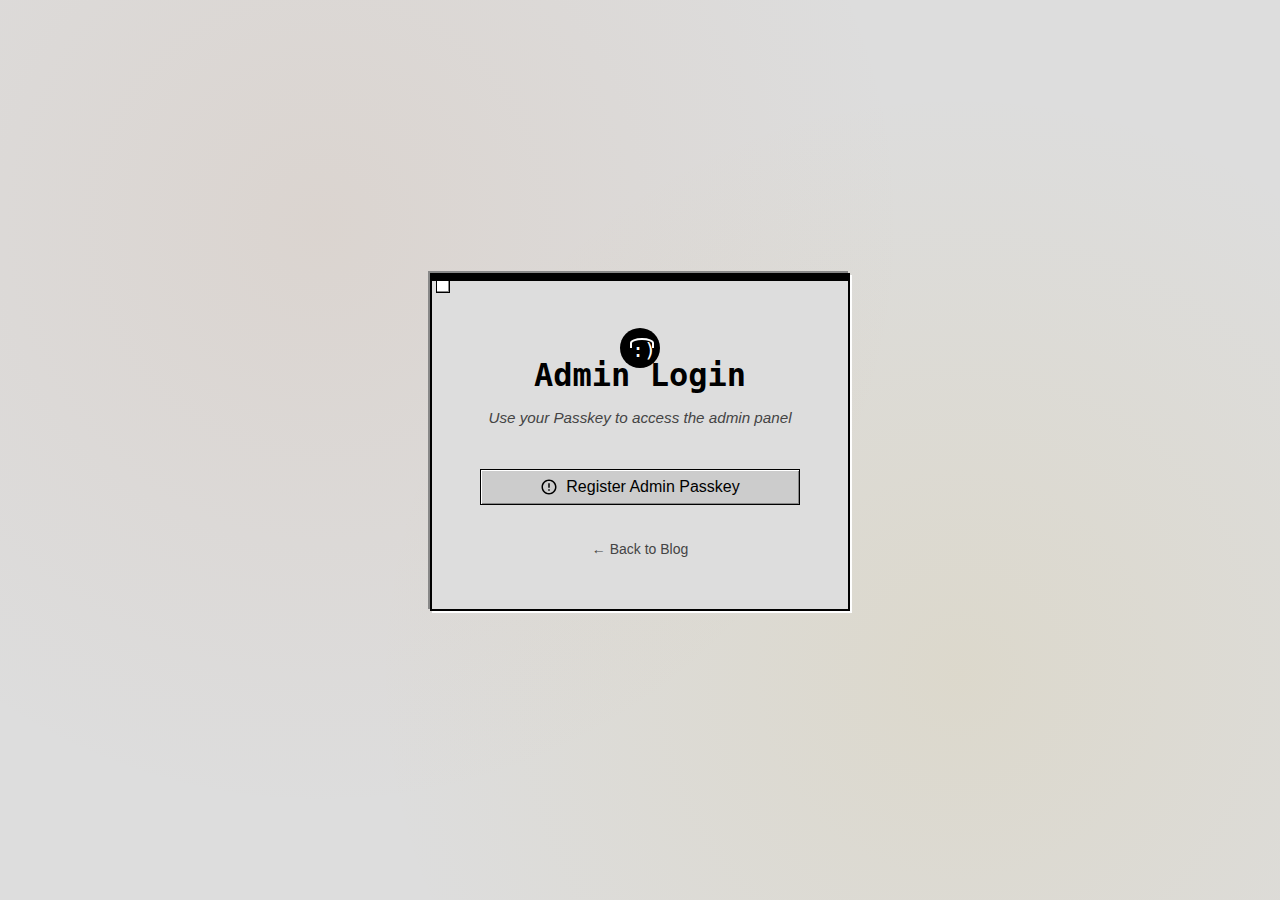
<file: login.html>
<!DOCTYPE html>
<html lang="en">
<head>
    <meta charset="UTF-8">
    <meta name="viewport" content="width=device-width, initial-scale=1.0">
    <title>Admin Login - Hack Stories</title>
    <link rel="stylesheet" href="styles.css">
    <link rel="stylesheet" href="admin-styles.css">
    <link rel="stylesheet" href="classic-mac-styles.css">
    <link rel="stylesheet" href="classic-mac-extras.css">
    <!-- Override Google fonts with system fonts similar to classic Mac OS -->
    <style>
        @font-face {
            font-family: 'Chicago';
            src: local('Chicago'), local('Charcoal'), local('Monaco');
            font-weight: normal;
            font-style: normal;
        }
    </style>
    <style>
        .login-container {
            min-height: 100vh;
            display: flex;
            align-items: center;
            justify-content: center;
            background: linear-gradient(135deg, var(--bg-secondary) 0%, var(--bg-tertiary) 100%);
            background-image: 
                radial-gradient(circle at 25% 25%, rgba(200, 136, 91, 0.1) 0%, transparent 50%),
                radial-gradient(circle at 75% 75%, rgba(212, 175, 55, 0.1) 0%, transparent 50%);
        }
        
        .login-card {
            background: var(--bg-primary);
            border-radius: var(--radius);
            box-shadow: var(--shadow-lg);
            padding: 3rem;
            width: 100%;
            max-width: 420px;
            border: 2px solid var(--border-color);
            position: relative;
        }
        
        .login-card::before {
            content: '';
            position: absolute;
            top: 0;
            left: 0;
            right: 0;
            height: 5px;
            background: linear-gradient(90deg, var(--primary-color) 0%, var(--accent-color) 100%);
            border-radius: var(--radius) var(--radius) 0 0;
        }
        
        .login-header {
            text-align: center;
            margin-bottom: 2.5rem;
        }
        
        .login-title {
            font-family: var(--font-serif);
            font-size: 2rem;
            font-weight: 600;
            color: var(--text-primary);
            margin-bottom: 0.5rem;
        }
        
        .login-subtitle {
            color: var(--text-secondary);
            font-size: 0.95rem;
            font-style: italic;
        }
        
        /* Remove .login-form gap if only one button remains, or adjust as needed */
        .login-form {
            display: flex;
            flex-direction: column;
            gap: 1.5rem; /* This might be adjusted or removed if only one button */
        }
        
        .error-message {
            background: #fef2f2;
            color: #dc2626;
            padding: 0.75rem;
            border-radius: var(--radius);
            border: 1px solid #fecaca;
            font-size: 0.875rem;
            display: none;
        }
        
        .home-link {
            text-align: center;
            margin-top: 2rem;
        }
        
        .home-link a {
            color: var(--text-secondary);
            text-decoration: none;
            font-size: 0.875rem;
        }
        
        .home-link a:hover {
            color: var(--primary-color);
        }
        
        .passkey-btn {
            width: 100%; /* Make passkey button full width */
            padding: 0.5rem; /* Classic Mac had smaller padding */
            font-size: 1rem;
            /* Classic Mac styling will be applied from classic-mac-styles.css */
        }
        
        /* We don't need the hover styles since they're in classic-mac-styles.css */
        
        .btn {
            display: flex;
            align-items: center;
            justify-content: center;
            gap: 0.5rem;
            font-weight: 500;
            transition: all 0.2s ease;
        }
        
        .loading {
            opacity: 0.7;
            pointer-events: none;
        }
    </style>
</head>
<body>
    <div class="login-container">
        <div class="login-card">
            <div class="login-header">
                <div class="classic-mac-face"></div>
                <h1 class="login-title">Admin Login</h1>
                <p class="login-subtitle">Use your Passkey to access the admin panel</p>
            </div>
            
            <form class="login-form" id="login-form">
                <div class="error-message" id="error-message">
                    <!-- Error messages will appear here -->
                </div>
                
                <button type="button" class="btn btn-outline passkey-btn" id="passkey-btn">
                    <!-- Text will be set by JavaScript -->
                </button>
            </form>
            
            <div class="home-link">
                <a href="index.html">← Back to Blog</a>
            </div>
        </div>
    </div>

    <script>
        // IMPORTANT: Set to false after initial admin passkey registration!
        const SETUP_MODE = true; // Temporarily set to true to enable passkey registration

        // NEW: Define the specific localStorage key for the admin passkey
        const ADMIN_PASSKEY_ID_KEY = 'definedAdminPasskeyCredentialId';
        const OLD_ADMIN_PASSKEY_ID_KEY = 'adminPasskeyCredentialId'; // Old key for cleanup

        // Helper function to convert ArrayBuffer to Base64URL string
        function arrayBufferToBase64Url(buffer) {
            return btoa(String.fromCharCode.apply(null, new Uint8Array(buffer)))
                .replace(/\\+/g, '-')
                .replace(/\\//g, '_')
                .replace(/=+$/, '');
        }

        // Helper function to convert Base64URL string to ArrayBuffer
        function base64UrlToArrayBuffer(base64Url) {
            const base64 = base64Url.replace(/-/g, '+').replace(/_/g, '/');
            const binaryString = atob(base64);
            const len = binaryString.length;
            const bytes = new Uint8Array(len);
            for (let i = 0; i < len; i++) {
                bytes[i] = binaryString.charCodeAt(i);
            }
            return bytes.buffer;
        }

        // Check if already logged in
        if (localStorage.getItem('adminAuthenticated') === 'true') {
            // Verify if the login was with the current admin passkey system
            // This is a soft check; a more robust check would involve re-auth or session tokens
            if (!localStorage.getItem(ADMIN_PASSKEY_ID_KEY)) {
                // If the new key isn't set, but they are 'authenticated', it's an old session. Log them out.
                localStorage.removeItem('adminAuthenticated');
                localStorage.removeItem('adminLoginTime');
                localStorage.removeItem('adminAuthMethod');
                localStorage.removeItem('adminUserData');
                // Also remove the old passkey ID if present
                localStorage.removeItem(OLD_ADMIN_PASSKEY_ID_KEY);
            } else {
                window.location.href = 'admin.html';
            }
        }

        // Initialize Passkey when page loads
        window.addEventListener('load', function() {
            clearPotentiallyOldAuthData(); // Clear old session/auth data first
            initializePasskey();
        });

        // NEW: Function to clear old or potentially compromised localStorage items
        function clearPotentiallyOldAuthData() {
            // These are general session items that should be cleared if the auth method/key changes
            localStorage.removeItem('adminAuthenticated');
            localStorage.removeItem('adminLoginTime');
            localStorage.removeItem('adminAuthMethod');
            localStorage.removeItem('adminUserData');
            
            // Specifically remove the OLD passkey credential ID if it exists
            localStorage.removeItem(OLD_ADMIN_PASSKEY_ID_KEY);
            
            // If SETUP_MODE is true, it implies we might be re-registering,
            // so clear the current defined admin passkey ID to allow a new one to be set.
            // This ensures that if an admin wants to re-register, they can.
            if (SETUP_MODE) {
                localStorage.removeItem(ADMIN_PASSKEY_ID_KEY);
                console.log('SETUP_MODE is true: Cleared existing admin passkey ID to allow re-registration.');
            }
        }

        // Initialize Passkey Authentication
        function initializePasskey() {
            const passkeyBtn = document.getElementById('passkey-btn');
            
            if (!window.PublicKeyCredential) {
                passkeyBtn.innerHTML = '<span>Passkeys Not Supported</span>';
                passkeyBtn.title = 'Your browser does not support passkeys';
                passkeyBtn.disabled = true;
                return;
            }

            const adminCredentialId = localStorage.getItem(ADMIN_PASSKEY_ID_KEY); // Use new key

            if (adminCredentialId) {
                passkeyBtn.innerHTML = `
                    <svg width="18" height="18" viewBox="0 0 24 24" fill="currentColor">
                        <path d="M6 10V8C6 5.79 7.79 4 10 4H14C16.21 4 18 5.79 18 8V10H19C20.1 10 21 10.9 21 12V20C21 21.1 20.1 22 19 22H5C3.9 22 3 21.1 3 20V12C3 10.9 3.9 10 5 10H6ZM8 8V10H16V8C16 6.9 15.1 6 14 6H10C8.9 6 8 6.9 8 8Z"/>
                    </svg>
                    Sign in with Admin Passkey
                `;
                passkeyBtn.addEventListener('click', () => handlePasskeyAuth(false));
            } else {
                if (SETUP_MODE) {
                    passkeyBtn.innerHTML = `
                        <svg width="18" height="18" viewBox="0 0 24 24" fill="currentColor">
                            <path d="M12 2C6.48 2 2 6.48 2 12s4.48 10 10 10 10-4.48 10-10S17.52 2 12 2zm0 18c-4.41 0-8-3.59-8-8s3.59-8 8-8 8 3.59 8 8-3.59 8-8 8zm-1-13h2v6h-2zm0 8h2v2h-2z"/>
                        </svg>
                        Register Admin Passkey
                    `;
                    passkeyBtn.addEventListener('click', () => handlePasskeyAuth(true));
                } else {
                    passkeyBtn.innerHTML = '<span>Admin Setup Required</span>';
                    passkeyBtn.disabled = true;
                    showError(`Admin Passkey not configured. Enable SETUP_MODE in login.html to register your unique admin passkey.`);
                }
            }
        }

        // Handle Passkey Authentication or Registration
        async function handlePasskeyAuth(isRegistering) {
            const passkeyBtn = document.getElementById('passkey-btn');
            passkeyBtn.disabled = true;
            passkeyBtn.innerHTML = '<span>Processing...</span>';

            try {
                if (isRegistering) {
                    await registerAdminPasskey();
                } else {
                    await authenticateAdminWithPasskey();
                }
            } catch (error) {
                console.error('Passkey error:', error);
                showError(`Passkey operation failed: ${error.message || error}. Please try again.`);
                resetPasskeyButton(); // This will re-initialize the button state
            }
        }

        // Register new admin passkey
        async function registerAdminPasskey() {
            const publicKeyCredentialCreationOptions = {
                challenge: crypto.getRandomValues(new Uint8Array(32)),
                rp: {
                    name: "Hack Stories Admin (Unique Setup)", // Make RP name distinct for this setup
                    id: window.location.hostname,
                },
                user: {
                    id: new TextEncoder().encode("hack-stories-DEFINED-admin-user-v2"), // More specific user ID
                    name: "defined_admin@hackstories",
                    displayName: "Hack Stories (Primary Administrator)",
                },
                pubKeyCredParams: [{alg: -7, type: "public-key"}, {alg: -257, type: "public-key"}], // ES256 and RS256
                authenticatorSelection: {
                    authenticatorAttachment: "platform", // or "cross-platform"
                    userVerification: "required",
                    residentKey: "required" // Discoverable credential
                },
                timeout: 60000,
                attestation: "none" // "direct" or "indirect" might be used for more advanced scenarios
            };

            const credential = await navigator.credentials.create({
                publicKey: publicKeyCredentialCreationOptions
            });

            // Store using the NEW key
            localStorage.setItem(ADMIN_PASSKEY_ID_KEY, arrayBufferToBase64Url(credential.id));
            // Explicitly remove the OLD key if it exists, to prevent any conflicts or old data usage
            localStorage.removeItem(OLD_ADMIN_PASSKEY_ID_KEY);
            
            showError(''); // Clear any previous errors
            alert('Admin Passkey registered successfully! IMPORTANT: Now set SETUP_MODE to false in login.html to secure the admin panel.');
            authenticateUser('passkey', { credentialId: credential.id, isAdminSetup: true });
        }

        // Authenticate with existing admin passkey
        async function authenticateAdminWithPasskey() {
            const adminCredentialIdString = localStorage.getItem(ADMIN_PASSKEY_ID_KEY); // Use new key
            if (!adminCredentialIdString) {
                showError('Admin Passkey not registered. Please enable SETUP_MODE to register.');
                resetPasskeyButton();
                return;
            }

            const publicKeyCredentialRequestOptions = {
                challenge: crypto.getRandomValues(new Uint8Array(32)),
                allowCredentials: [{
                    id: base64UrlToArrayBuffer(adminCredentialIdString),
                    type: 'public-key',
                    // transports: ['internal'], // Optional: specify transports
                }],
                timeout: 60000,
                userVerification: "required"
            };

            const credential = await navigator.credentials.get({
                publicKey: publicKeyCredentialRequestOptions
            });

            authenticateUser('passkey', { credentialId: credential.id });
        }

        // Common authentication handler
        function authenticateUser(method, userData) {
            localStorage.setItem('adminAuthenticated', 'true');
            localStorage.setItem('adminLoginTime', Date.now().toString());
            localStorage.setItem('adminAuthMethod', 'passkey'); // Method is always passkey now
            // No longer storing generic 'adminUserData', specific passkey ID is the key
            // localStorage.removeItem('adminUserData'); // Ensure old data is gone

            // Generate a secret access token (valid only for this session)
            const secretAccessToken = Array.from(crypto.getRandomValues(new Uint8Array(16)))
                .map(b => b.toString(16).padStart(2, '0')).join('');
            localStorage.setItem('adminSecretToken', secretAccessToken);

            // Redirect to the hard-to-guess admin page with the token
            window.location.href = `a91b72d3-management-console.html?token=${secretAccessToken}`;
        }

        function resetPasskeyButton() {
            const passkeyBtn = document.getElementById('passkey-btn');
            passkeyBtn.disabled = false;
            // Re-initialize to reflect current state (registered or needs registration)
            initializePasskey(); 
        }

        // Show error message
        function showError(message) {
            const errorMessage = document.getElementById('error-message');
            errorMessage.textContent = message;
            errorMessage.style.display = 'block';
        }

        // Clear any existing sessions on page load
        function clearOldSessions() {
            const loginTime = localStorage.getItem('adminLoginTime');
            if (loginTime) {
                const hoursSinceLogin = (Date.now() - parseInt(loginTime)) / (1000 * 60 * 60);
                if (hoursSinceLogin > 24) {
                    localStorage.removeItem('adminAuthenticated');
                    localStorage.removeItem('adminLoginTime');
                    localStorage.removeItem('adminAuthMethod');
                    localStorage.removeItem('adminUserData');
                }
            }
        }
    </script>
</body>
</html>
</file>
<file: admin-styles.css>
/* Admin-specific styles */
.admin-main {
    padding: 2rem 0;
    min-height: calc(100vh - 4rem);
}

.admin-section {
    margin-bottom: 3rem;
}

/* Posts List */
.posts-list {
    display: grid;
    gap: 1rem;
}

.admin-post-card {
    background: var(--bg-primary);
    border: 1px solid var(--border-color);
    border-radius: var(--radius);
    padding: 1.5rem;
    display: flex;
    justify-content: space-between;
    align-items: flex-start;
    gap: 1rem;
}

.admin-post-info h3 {
    margin: 0 0 0.5rem 0;
    color: var(--text-primary);
}

.admin-post-meta {
    display: flex;
    gap: 1rem;
    font-size: 0.875rem;
    color: var(--text-light);
    margin-bottom: 0.5rem;
}

.admin-post-tags {
    display: flex;
    gap: 0.5rem;
    flex-wrap: wrap;
}

.admin-post-actions {
    display: flex;
    gap: 0.5rem;
    flex-shrink: 0;
}

/* Form Styles */
.post-form {
    max-width: 800px;
}

.form-group {
    margin-bottom: 1.5rem;
}

.form-row {
    display: grid;
    grid-template-columns: 1fr 1fr;
    gap: 1rem;
}

.form-group label {
    display: block;
    margin-bottom: 0.5rem;
    font-weight: 500;
    color: var(--text-primary);
}

.form-group input,
.form-group textarea {
    width: 100%;
    padding: 0.75rem;
    border: 1px solid var(--border-color);
    border-radius: var(--radius);
    font-family: var(--font-sans);
    font-size: 1rem;
    background: var(--bg-primary);
    color: var(--text-primary);
    transition: border-color 0.2s;
}

.form-group input:focus,
.form-group textarea:focus {
    outline: none;
    border-color: var(--primary-color);
    box-shadow: 0 0 0 3px rgba(37, 99, 235, 0.1);
}

/* Editor Container */
.editor-container {
    border: 1px solid var(--border-color);
    border-radius: var(--radius);
    overflow: hidden;
}

.editor-toolbar {
    background: var(--bg-tertiary);
    border-bottom: 1px solid var(--border-color);
    padding: 0.5rem;
    display: flex;
    gap: 0.5rem;
}

.toolbar-btn {
    background: var(--bg-primary);
    border: 1px solid var(--border-color);
    border-radius: 4px;
    padding: 0.5rem 0.75rem;
    cursor: pointer;
    font-size: 0.875rem;
    font-weight: 500;
    color: var(--text-secondary);
    transition: all 0.2s;
}

.toolbar-btn:hover {
    background: var(--bg-secondary);
    color: var(--text-primary);
}

.toolbar-btn.active {
    background: var(--primary-color);
    color: white;
    border-color: var(--primary-color);
}

.editor-container textarea {
    border: none;
    border-radius: 0;
    resize: vertical;
    font-family: var(--font-mono);
    font-size: 0.875rem;
    line-height: 1.6;
}

.editor-container textarea:focus {
    box-shadow: none;
}

/* Buttons */
.btn {
    padding: 0.75rem 1.5rem;
    border: none;
    border-radius: var(--radius);
    font-weight: 500;
    cursor: pointer;
    text-decoration: none;
    display: inline-flex;
    align-items: center;
    gap: 0.5rem;
    transition: all 0.2s;
    font-size: 0.875rem;
}

.btn-primary {
    background: var(--primary-color);
    color: white;
}

.btn-primary:hover {
    background: var(--primary-dark);
}

.btn-secondary {
    background: var(--bg-tertiary);
    color: var(--text-secondary);
    border: 1px solid var(--border-color);
}

.btn-secondary:hover {
    background: var(--bg-secondary);
    color: var(--text-primary);
}

.btn-outline {
    background: transparent;
    color: var(--primary-color);
    border: 1px solid var(--primary-color);
}

.btn-outline:hover {
    background: var(--primary-color);
    color: white;
}

.btn-danger {
    background: #dc2626;
    color: white;
}

.btn-danger:hover {
    background: #b91c1c;
}

.btn-small {
    padding: 0.5rem 1rem;
    font-size: 0.75rem;
}

/* Form Actions */
.form-actions {
    display: flex;
    gap: 1rem;
    justify-content: flex-start;
    margin-top: 2rem;
    padding-top: 2rem;
    border-top: 1px solid var(--border-color);
}

/* Preview Styles */
.preview-header {
    display: flex;
    justify-content: space-between;
    align-items: center;
    margin-bottom: 2rem;
}

.preview-container {
    border: 1px solid var(--border-color);
    border-radius: var(--radius);
    padding: 2rem;
    background: var(--bg-primary);
}

/* Modal */
.modal {
    position: fixed;
    top: 0;
    left: 0;
    width: 100%;
    height: 100%;
    background: rgba(0, 0, 0, 0.5);
    display: flex;
    align-items: center;
    justify-content: center;
    z-index: 1000;
}

.modal-content {
    background: var(--bg-primary);
    border-radius: var(--radius);
    padding: 2rem;
    max-width: 400px;
    width: 90%;
    box-shadow: var(--shadow-lg);
}

.modal-content h3 {
    margin: 0 0 1rem 0;
    color: var(--text-primary);
}

.modal-content p {
    margin: 0 0 2rem 0;
    color: var(--text-secondary);
}

.modal-actions {
    display: flex;
    gap: 1rem;
    justify-content: flex-end;
}

/* Success/Error Messages */
.message {
    padding: 1rem;
    border-radius: var(--radius);
    margin-bottom: 1rem;
    font-weight: 500;
}

.message.success {
    background: #dcfce7;
    color: #166534;
    border: 1px solid #bbf7d0;
}

.message.error {
    background: #fef2f2;
    color: #dc2626;
    border: 1px solid #fecaca;
}

/* Navigation Active States */
.nav-link[href="#posts"].active {
    color: var(--primary-color);
}

.nav-link[href="#new"].active {
    color: var(--primary-color);
}

/* Responsive Design */
@media (max-width: 768px) {
    .form-row {
        grid-template-columns: 1fr;
    }
    
    .admin-post-card {
        flex-direction: column;
        align-items: stretch;
    }
    
    .admin-post-actions {
        justify-content: flex-start;
    }
    
    .form-actions {
        flex-direction: column;
    }
    
    .preview-header {
        flex-direction: column;
        gap: 1rem;
        align-items: stretch;
    }
    
    .modal-content {
        margin: 1rem;
    }
    
    .modal-actions {
        flex-direction: column;
    }
}

/* Loading State */
.loading {
    opacity: 0.6;
    pointer-events: none;
}

.loading::after {
    content: '';
    position: absolute;
    top: 50%;
    left: 50%;
    width: 20px;
    height: 20px;
    margin: -10px 0 0 -10px;
    border: 2px solid var(--border-color);
    border-top: 2px solid var(--primary-color);
    border-radius: 50%;
    animation: spin 1s linear infinite;
}

@keyframes spin {
    0% { transform: rotate(0deg); }
    100% { transform: rotate(360deg); }
}
</file>
<file: classic-mac-styles.css>
/* Classic Mac OS Theme for Hack Stories Admin */

/* Base Colors and Variables */
:root {
    /* Classic Mac OS (System 7) color palette */
    --primary-color: #000000;
    --primary-dark: #444444;
    --secondary-color: #666666;
    --accent-color: #000000;
    --text-primary: #000000;
    --text-secondary: #444444;
    --text-light: #777777;
    --bg-primary: #dddddd;
    --bg-secondary: #cccccc;
    --bg-tertiary: #bbbbbb;
    --border-color: #000000;
    --highlight-color: #0000d4; /* Classic Mac selection blue */
    --shadow-sm: 1px 1px 0px #ffffff, -1px -1px 0px #888888;
    --shadow-md: 1px 1px 0px #ffffff, -1px -1px 0px #888888;
    --shadow-lg: 2px 2px 0px #ffffff, -2px -2px 0px #888888;
    --radius: 0px; /* Classic Mac has squared corners */
    --font-serif: "Chicago", "Geneva", "Monaco", monospace;
    --font-sans: "Chicago", "Geneva", "Monaco", sans-serif;
    --font-mono: "Monaco", "Courier", monospace;
    
    /* Button variables */
    --button-bg: #cccccc;
    --button-border: #000000;
    --button-text: #000000;
    --button-highlight: #ffffff;
    --button-shadow: #888888;
    
    /* Window variables */
    --window-header: #000000;
    --window-border: #000000;
    --window-bg: #dddddd;
    --window-title-stripe: 2px; /* Classic striped title bar pattern size */
}

/* Pattern for desktop background - optional classic Mac pattern */
body {
    background-image: 
        repeating-linear-gradient(45deg, #cccccc 0px, #cccccc 1px, var(--bg-primary) 1px, var(--bg-primary) 2px),
        repeating-linear-gradient(135deg, #cccccc 0px, #cccccc 1px, var(--bg-primary) 1px, var(--bg-primary) 2px);
    background-size: 4px 4px;
}

/* Override Body Styles */
body {
    font-family: var(--font-sans);
    line-height: 1.5;
    color: var(--text-primary);
    background-color: var(--bg-primary);
    background-image: none;
    margin: 0;
    padding: 0;
}

/* Classic Mac OS Window Style */
.admin-section, .login-card, .modal-content, .preview-container, .article {
    border: 2px solid var(--window-border);
    border-radius: var(--radius);
    background: var(--window-bg);
    box-shadow: 
        inset 1px 1px 0px #ffffff, 
        inset -1px -1px 0px #888888;
    position: relative;
    margin-bottom: 16px;
    padding-top: 25px; /* Space for the title bar */
}

/* Classic Mac Title Bar */
.admin-section::before, .login-card::before, .modal-content::before, .preview-container::before, .preview-container h3, .article::before {
    content: '';
    position: absolute;
    top: 0;
    left: 0;
    right: 0;
    height: 20px;
    background: var(--window-header);
    border-bottom: 1px solid var(--window-border);
    z-index: 2;
}

/* Classic Window Title */
.admin-title, .login-title, .section-title, .editor-title {
    font-family: var(--font-sans);
    font-size: 1rem;
    color: #ffffff;
    text-align: center;
    margin-top: -22px;
    margin-bottom: 20px;
    position: relative;
    z-index: 3;
    text-shadow: none;
    font-weight: normal;
}

.section-title::after {
    display: none;
}

/* Classic Mac Buttons */
.btn {
    padding: 3px 12px;
    border: 1px solid var(--button-border);
    border-radius: var(--radius);
    font-weight: normal;
    cursor: pointer;
    text-decoration: none;
    display: inline-flex;
    align-items: center;
    justify-content: center;
    gap: 0.5rem;
    transition: all 0.1s ease;
    font-size: 0.875rem;
    text-transform: none;
    letter-spacing: normal;
    font-family: var(--font-sans);
    background: var(--button-bg);
    color: var(--button-text);
    position: relative;
    box-shadow: 
        inset 1px 1px 0px var(--button-highlight),
        inset -1px -1px 0px var(--button-shadow);
    min-width: 70px;
    text-align: center;
}

.btn:active {
    box-shadow: 
        inset -1px -1px 0px var(--button-highlight),
        inset 1px 1px 0px var(--button-shadow);
    transform: translateY(1px);
}

.btn-primary, .btn-secondary, .btn-outline, .btn-danger {
    background: var(--button-bg);
    color: var(--button-text);
    box-shadow: 
        inset 1px 1px 0px var(--button-highlight),
        inset -1px -1px 0px var(--button-shadow);
    border: 1px solid var(--button-border);
}

.btn-primary:hover, .btn-secondary:hover, .btn-outline:hover, .btn-danger:hover {
    background: #c0c0c0;
    transform: none;
    box-shadow: 
        inset 1px 1px 0px var(--button-highlight),
        inset -1px -1px 0px var(--button-shadow);
}

.btn-danger {
    background: var(--button-bg);
    color: var(--button-text);
}

.btn-danger:hover {
    background: #c0c0c0;
}

/* Navigation Styles */
.navbar {
    background: var(--bg-primary);
    border-bottom: 1px solid var(--border-color);
    box-shadow: none;
    backdrop-filter: none;
}

.classic-mac-menubar {
    background: white;
    border-bottom: 2px solid var(--border-color);
    position: relative;
}

.classic-mac-menubar::after {
    content: '';
    position: absolute;
    left: 0;
    right: 0;
    bottom: 0;
    height: 1px;
    background: var(--button-highlight);
}

.nav-brand h1 {
    font-family: var(--font-sans);
    font-size: 1.25rem;
    font-weight: normal;
    color: var(--text-primary);
    text-shadow: none;
}

.nav-link {
    color: var(--text-primary);
    font-weight: normal;
    text-transform: none;
}

.nav-link:hover, .nav-link.active {
    color: var(--text-primary);
    text-decoration: none;
}

.nav-link.active::after {
    background: var(--text-primary);
}

/* Form Styles */
.form-group input,
.form-group textarea {
    border: 1px solid var(--border-color);
    border-radius: var(--radius);
    background: white;
    box-shadow: inset 1px 1px 2px rgba(0,0,0,0.1);
    font-family: var(--font-sans);
    font-size: 0.9rem;
    padding: 3px; /* Classic Mac had minimal padding */
}

.form-group input:focus,
.form-group textarea:focus {
    border-color: var(--text-primary);
    box-shadow: inset 1px 1px 2px rgba(0,0,0,0.1);
    outline: none;
}

/* Classic Mac Checkbox */
input[type="checkbox"] {
    appearance: none;
    -webkit-appearance: none;
    width: 14px;
    height: 14px;
    background: white;
    border: 1px solid var(--border-color);
    position: relative;
    vertical-align: middle;
    margin-right: 5px;
}

input[type="checkbox"]:checked::after {
    content: '✓';
    position: absolute;
    font-size: 12px;
    top: -2px;
    left: 1px;
}

/* Classic Mac Radio */
input[type="radio"] {
    appearance: none;
    -webkit-appearance: none;
    width: 14px;
    height: 14px;
    border-radius: 50%;
    background: white;
    border: 1px solid var(--border-color);
    position: relative;
    vertical-align: middle;
    margin-right: 5px;
}

input[type="radio"]:checked::after {
    content: '';
    position: absolute;
    width: 6px;
    height: 6px;
    border-radius: 50%;
    background: black;
    top: 3px;
    left: 3px;
}

/* Table Styles */
table {
    border-collapse: collapse;
    width: 100%;
    margin-bottom: 1rem;
}

table, th, td {
    border: 1px solid var(--border-color);
}

th {
    background: var(--bg-secondary);
    text-align: left;
    padding: 0.5rem;
}

td {
    padding: 0.5rem;
    background: white;
}

/* Admin Post Card */
.admin-post-card {
    background: var(--window-bg);
    border: 1px solid var(--border-color);
    border-radius: var(--radius);
    padding: 1.5rem 1rem 1rem;
    box-shadow: 
        inset 1px 1px 0px var(--button-highlight),
        inset -1px -1px 0px var(--button-shadow);
    position: relative;
}

.admin-post-card::before {
    display: block;
    content: '';
    position: absolute;
    top: 0;
    left: 0;
    right: 0;
    height: 20px;
    background: var(--window-header);
    border-bottom: 1px solid var(--window-border);
}

.admin-post-card::after {
    content: '';
    position: absolute;
    top: 4px;
    left: 4px;
    width: 12px;
    height: 12px;
    background: white;
    border: 1px solid var(--border-color);
    box-shadow: inset -1px -1px 0px #888888;
}

.admin-post-card:hover {
    transform: none;
    box-shadow: 
        inset 1px 1px 0px var(--button-highlight),
        inset -1px -1px 0px var(--button-shadow);
    border-color: var(--border-color);
}

/* Classic Mac Scrollbars */
::-webkit-scrollbar {
    width: 16px;
    height: 16px;
}

::-webkit-scrollbar-track {
    background: var(--bg-secondary);
    border-left: 1px solid var(--border-color);
}

::-webkit-scrollbar-thumb {
    background: var(--bg-tertiary);
    border: 1px solid var(--border-color);
    border-radius: 0;
    box-shadow: 
        inset 1px 1px 0px var(--button-highlight),
        inset -1px -1px 0px var(--button-shadow);
}

::-webkit-scrollbar-button:single-button {
    background: var(--button-bg);
    border: 1px solid var(--button-border);
    display: block;
    height: 16px;
    width: 16px;
    box-shadow: 
        inset 1px 1px 0px var(--button-highlight),
        inset -1px -1px 0px var(--button-shadow);
}

::-webkit-scrollbar-button:single-button:active {
    box-shadow: 
        inset -1px -1px 0px var(--button-highlight),
        inset 1px 1px 0px var(--button-shadow);
}

::-webkit-scrollbar-button:single-button:vertical:increment {
    background-image: linear-gradient(45deg, transparent 4px, black 4px, black 6px, transparent 6px),
                      linear-gradient(135deg, transparent 4px, black 4px, black 6px, transparent 6px);
    background-position: center 7px;
    background-repeat: no-repeat;
}

::-webkit-scrollbar-button:single-button:vertical:decrement {
    background-image: linear-gradient(225deg, transparent 4px, black 4px, black 6px, transparent 6px),
                      linear-gradient(315deg, transparent 4px, black 4px, black 6px, transparent 6px);
    background-position: center 7px;
    background-repeat: no-repeat;
}

::-webkit-scrollbar-corner {
    background: var(--bg-secondary);
}

/* Modal Styling */
.modal {
    background: rgba(0, 0, 0, 0.7);
}

/* Message Styling */
.message {
    border: 1px solid var(--border-color);
    background: white;
    color: var(--text-primary);
    box-shadow: 1px 1px 0px white;
    border-radius: var(--radius);
    padding: 0.5rem 1rem;
}

.message.success {
    border: 1px solid #000000;
    background: var(--bg-primary);
}

.message.error {
    border: 1px solid #000000;
    background: var(--bg-primary);
}

/* Session Info */
.session-info {
    background: var(--button-bg);
    color: var(--button-text);
    border: 1px solid var(--button-border);
    border-radius: var(--radius);
    box-shadow: 
        inset 1px 1px 0px var(--button-highlight),
        inset -1px -1px 0px var(--button-shadow);
    padding: 3px 12px;
    font-size: 0.875rem;
    font-weight: normal;
    text-shadow: none;
}

/* Passkey Button */
.passkey-btn {
    background: var(--button-bg);
    color: var(--button-text) !important;
    border: 1px solid var(--button-border) !important;
    box-shadow: 
        inset 1px 1px 0px var(--button-highlight),
        inset -1px -1px 0px var(--button-shadow);
}

.passkey-btn:hover {
    background: #c0c0c0 !important;
    color: var(--button-text) !important;
}

/* Login Container */
.login-container {
    background: var(--bg-primary);
    background-image: none;
}

/* Code Editor */
.editor-toolbar {
    background: var(--bg-secondary);
    border-bottom: 1px solid var(--border-color);
}

.toolbar-btn {
    background: var(--button-bg);
    border: 1px solid var(--button-border);
    color: var(--button-text);
    box-shadow: 
        inset 1px 1px 0px var(--button-highlight),
        inset -1px -1px 0px var(--button-shadow);
}

.toolbar-btn:hover {
    background: #c0c0c0;
    color: var(--button-text);
}

.toolbar-btn.active {
    background: var(--button-bg);
    color: var(--button-text);
    box-shadow: 
        inset -1px -1px 0px var(--button-highlight),
        inset 1px 1px 0px var(--button-shadow);
}

/* Classic Mac Window Controls */
.admin-section::after, 
.login-card::after, 
.modal-content::after, 
.preview-container::after, 
.article::after {
    content: '';
    position: absolute;
    top: 4px;
    left: 4px;
    width: 12px;
    height: 12px;
    background: white;
    border: 1px solid var(--border-color);
    box-shadow: inset -1px -1px 0px #888888;
}

/* Add window decorations and title bar text */
.admin-section::before::after, 
.login-card::before::after, 
.modal-content::before::after, 
.preview-container::before::after, 
.article::before::after {
    content: '⊠ ⊡ ⊟';
    position: absolute;
    top: 2px;
    right: 5px;
    font-size: 14px;
    color: #777;
}

/* Tags */
.tag {
    background: var(--button-bg);
    color: var(--button-text);
    border: 1px solid var(--button-border);
    border-radius: var(--radius);
    box-shadow: 
        inset 1px 1px 0px var(--button-highlight),
        inset -1px -1px 0px var(--button-shadow);
    padding: 1px 6px;
    font-size: 0.75rem;
    font-weight: normal;
    text-transform: none;
    letter-spacing: normal;
}

/* Remove gradients and animations */
.post-card::before,
.hero::before,
.article-header::after,
.footer::before {
    display: none;
}

.post-card:hover,
.btn:hover {
    transform: none;
}
</file>
<file: classic-mac-extras.css>
/* Classic Mac OS happy face icon */
.classic-mac-face {
    width: 40px;
    height: 40px;
    background: black;
    border-radius: 50%;
    position: relative;
    margin: 5px auto;
}

.classic-mac-face::before {
    content: '';
    position: absolute;
    top: 10px;
    left: 10px;
    width: 20px;
    height: 8px;
    border: 2px solid white;
    border-bottom: none;
    border-radius: 50% 50% 0 0;
}

.classic-mac-face::after {
    content: ':)';
    position: absolute;
    color: white;
    font-size: 20px;
    top: 7px;
    left: 12px;
    font-family: monospace;
}

/* Classic Mac OS watch cursor */
.mac-wait-cursor {
    cursor: url('[data-uri]', auto;
}

/* Classic Mac Spinner animation */
.mac-spinner {
    display: inline-block;
    width: 20px;
    height: 20px;
    position: relative;
    margin: 0 auto;
}

.mac-spinner::before {
    content: "";
    position: absolute;
    width: 100%;
    height: 100%;
    border-radius: 50%;
    border: 2px solid transparent;
    border-top-color: black;
    border-left-color: black;
    animation: mac-spinner-anim 1s infinite ease;
}

@keyframes mac-spinner-anim {
    0% { transform: rotate(0deg); }
    100% { transform: rotate(360deg); }
}

/* Use this to display the classic Mac "About this Macintosh" info box pattern */
.classic-mac-info-box {
    border: 2px solid black;
    background: #dddddd;
    padding: 20px;
    margin: 20px 0;
    position: relative;
    box-shadow: 5px 5px 0 rgba(0,0,0,0.2);
}

.classic-mac-info-box::before {
    content: '';
    position: absolute;
    top: 0;
    left: 0;
    right: 0;
    height: 20px;
    background: 
        linear-gradient(to right, 
            black 2px, transparent 2px
        ),
        black;
    background-size: 4px 4px;
    border-bottom: 1px solid black;
}
</file>
<file: styles.css>
/* Reset and base styles */
* {
    margin: 0;
    padding: 0;
    box-sizing: border-box;
}

:root {
    --primary-color: #2563eb;
    --primary-dark: #1d4ed8;
    --secondary-color: #64748b;
    --accent-color: #f59e0b;
    --text-primary: #1e293b;
    --text-secondary: #64748b;
    --text-light: #94a3b8;
    --bg-primary: #ffffff;
    --bg-secondary: #f8fafc;
    --bg-tertiary: #f1f5f9;
    --border-color: #e2e8f0;
    --shadow-sm: 0 1px 2px 0 rgb(0 0 0 / 0.05);
    --shadow-md: 0 4px 6px -1px rgb(0 0 0 / 0.1), 0 2px 4px -2px rgb(0 0 0 / 0.1);
    --shadow-lg: 0 10px 15px -3px rgb(0 0 0 / 0.1), 0 4px 6px -4px rgb(0 0 0 / 0.1);
    --radius: 8px;
    --font-sans: 'Inter', -apple-system, BlinkMacSystemFont, 'Segoe UI', Roboto, sans-serif;
    --font-mono: 'JetBrains Mono', 'Fira Code', monospace;
}

body {
    font-family: var(--font-sans);
    line-height: 1.6;
    color: var(--text-primary);
    background-color: var(--bg-primary);
}

.container {
    max-width: 1200px;
    margin: 0 auto;
    padding: 0 1.5rem;
}

/* Navigation */
.navbar {
    background: var(--bg-primary);
    border-bottom: 1px solid var(--border-color);
    position: sticky;
    top: 0;
    z-index: 100;
    backdrop-filter: blur(10px);
    background: rgba(255, 255, 255, 0.95);
}

.nav-container {
    max-width: 1200px;
    margin: 0 auto;
    padding: 0 1.5rem;
    display: flex;
    justify-content: space-between;
    align-items: center;
    height: 4rem;
}

.nav-brand h1 {
    font-size: 1.5rem;
    font-weight: 700;
    color: var(--primary-color);
}

.nav-links {
    display: flex;
    gap: 2rem;
}

.nav-link {
    text-decoration: none;
    color: var(--text-secondary);
    font-weight: 500;
    transition: color 0.2s;
    position: relative;
}

.nav-link:hover,
.nav-link.active {
    color: var(--primary-color);
}

.nav-link.active::after {
    content: '';
    position: absolute;
    bottom: -0.5rem;
    left: 0;
    right: 0;
    height: 2px;
    background: var(--primary-color);
}

.admin-link {
    background: var(--primary-color);
    color: white !important;
    padding: 0.5rem 1rem;
    border-radius: 4px;
    font-size: 0.875rem;
}

.admin-link:hover {
    background: var(--primary-dark) !important;
}

/* Hero Section */
.hero {
    background: linear-gradient(135deg, var(--bg-secondary) 0%, var(--bg-tertiary) 100%);
    padding: 4rem 0;
    text-align: center;
}

.hero-title {
    font-size: 3rem;
    font-weight: 700;
    margin-bottom: 1rem;
    background: linear-gradient(135deg, var(--primary-color) 0%, var(--accent-color) 100%);
    -webkit-background-clip: text;
    -webkit-text-fill-color: transparent;
    background-clip: text;
}

.hero-subtitle {
    font-size: 1.25rem;
    color: var(--text-secondary);
    max-width: 600px;
    margin: 0 auto;
}

/* Main Content */
.main-content {
    min-height: calc(100vh - 4rem);
}

.section-title {
    font-size: 2rem;
    font-weight: 600;
    margin-bottom: 2rem;
    color: var(--text-primary);
}

.blog-posts {
    padding: 4rem 0;
}

.posts-grid {
    display: grid;
    grid-template-columns: repeat(auto-fit, minmax(350px, 1fr));
    gap: 2rem;
}

/* Blog Post Cards */
.post-card {
    background: var(--bg-primary);
    border-radius: var(--radius);
    box-shadow: var(--shadow-md);
    overflow: hidden;
    transition: transform 0.2s, box-shadow 0.2s;
    cursor: pointer;
}

.post-card:hover {
    transform: translateY(-4px);
    box-shadow: var(--shadow-lg);
}

.post-header {
    padding: 1.5rem;
    border-bottom: 1px solid var(--border-color);
}

.post-title {
    font-size: 1.25rem;
    font-weight: 600;
    margin-bottom: 0.5rem;
    color: var(--text-primary);
}

.post-meta {
    display: flex;
    gap: 1rem;
    font-size: 0.875rem;
    color: var(--text-light);
}

.post-excerpt {
    padding: 1.5rem;
    color: var(--text-secondary);
    line-height: 1.6;
}

.post-tags {
    padding: 0 1.5rem 1.5rem;
    display: flex;
    gap: 0.5rem;
    flex-wrap: wrap;
}

.tag {
    background: var(--bg-tertiary);
    color: var(--text-secondary);
    padding: 0.25rem 0.75rem;
    border-radius: 1rem;
    font-size: 0.75rem;
    font-weight: 500;
}

/* About Section */
.about-section {
    background: var(--bg-secondary);
    padding: 4rem 0;
}

.about-content {
    max-width: 800px;
    margin: 0 auto;
    font-size: 1.125rem;
    line-height: 1.7;
    color: var(--text-secondary);
}

/* Code Blocks */
pre[class*="language-"] {
    background: #2d3748 !important;
    border-radius: var(--radius);
    margin: 1.5rem 0;
    box-shadow: var(--shadow-md);
}

code[class*="language-"] {
    font-family: var(--font-mono);
    font-size: 0.875rem;
}

.line-numbers .line-numbers-rows {
    border-right: 1px solid #4a5568;
}

/* Article Page Styles */
.article {
    max-width: 800px;
    margin: 0 auto;
    padding: 2rem 1.5rem;
}

.article-header {
    margin-bottom: 3rem;
    text-align: center;
    padding-bottom: 2rem;
    border-bottom: 1px solid var(--border-color);
}

.article-title {
    font-size: 2.5rem;
    font-weight: 700;
    margin-bottom: 1rem;
    line-height: 1.2;
}

.article-meta {
    display: flex;
    justify-content: center;
    gap: 2rem;
    margin-bottom: 1rem;
    color: var(--text-light);
}

.article-content {
    font-size: 1.125rem;
    line-height: 1.8;
}

.article-content h2 {
    font-size: 1.75rem;
    font-weight: 600;
    margin: 3rem 0 1.5rem;
    color: var(--text-primary);
}

.article-content h3 {
    font-size: 1.5rem;
    font-weight: 600;
    margin: 2.5rem 0 1rem;
    color: var(--text-primary);
}

.article-content p {
    margin-bottom: 1.5rem;
    color: var(--text-secondary);
}

.article-content ul,
.article-content ol {
    margin-bottom: 1.5rem;
    padding-left: 2rem;
    color: var(--text-secondary);
}

.article-content li {
    margin-bottom: 0.5rem;
}

.article-content blockquote {
    border-left: 4px solid var(--primary-color);
    padding-left: 1.5rem;
    margin: 2rem 0;
    font-style: italic;
    color: var(--text-secondary);
    background: var(--bg-secondary);
    padding: 1.5rem;
    border-radius: var(--radius);
}

/* Back Button */
.back-button {
    display: inline-flex;
    align-items: center;
    gap: 0.5rem;
    color: var(--primary-color);
    text-decoration: none;
    font-weight: 500;
    margin-bottom: 2rem;
    transition: color 0.2s;
}

.back-button:hover {
    color: var(--primary-dark);
}

/* Footer */
.footer {
    background: var(--bg-tertiary);
    border-top: 1px solid var(--border-color);
    padding: 2rem 0;
    text-align: center;
    color: var(--text-light);
}

/* Responsive Design */
@media (max-width: 768px) {
    .nav-container {
        padding: 0 1rem;
    }
    
    .nav-links {
        gap: 1rem;
    }
    
    .hero-title {
        font-size: 2rem;
    }
    
    .hero-subtitle {
        font-size: 1rem;
    }
    
    .posts-grid {
        grid-template-columns: 1fr;
        gap: 1.5rem;
    }
    
    .container {
        padding: 0 1rem;
    }
    
    .article-title {
        font-size: 2rem;
    }
    
    .article-meta {
        flex-direction: column;
        gap: 0.5rem;
    }
}

@media (max-width: 480px) {
    .nav-links {
        display: none;
    }
    
    .hero {
        padding: 2rem 0;
    }
    
    .hero-title {
        font-size: 1.75rem;
    }
    
    .blog-posts {
        padding: 2rem 0;
    }
    
    .about-section {
        padding: 2rem 0;
    }
}

/* Dark mode support */
@media (prefers-color-scheme: dark) {
    :root {
        --text-primary: #f1f5f9;
        --text-secondary: #cbd5e1;
        --text-light: #94a3b8;
        --bg-primary: #0f172a;
        --bg-secondary: #1e293b;
        --bg-tertiary: #334155;
        --border-color: #334155;
    }
    
    .navbar {
        background: rgba(15, 23, 42, 0.95);
    }
}
</file>
